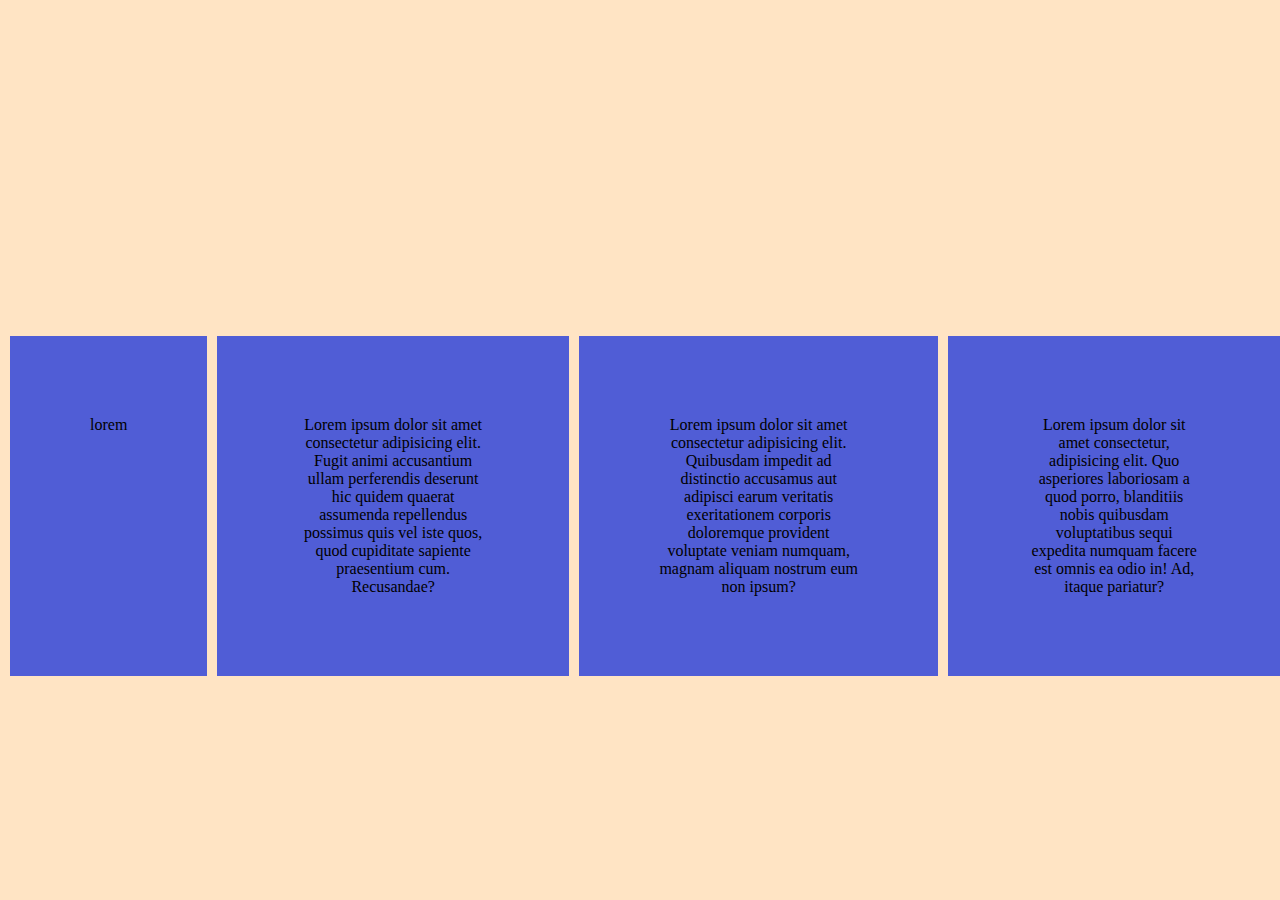
<file: exo-flex1/index.html>
<!DOCTYPE html>
<html lang="en">

<head>
  <meta charset="UTF-8">
  <meta name="viewport" content="width=device-width, initial-scale=1.0">
  <meta http-equiv="X-UA-Compatible" content="ie=edge">
  <title>Document</title>
  <link rel="stylesheet" href="./public/css/style.css">
</head>

<body>
  <section>
    <div class="flex-container">
      <div class="flex-item ">lorem</div>
      <div class="flex-item">Lorem ipsum dolor sit amet consectetur adipisicing elit. Fugit animi accusantium ullam perferendis deserunt hic quidem
        quaerat assumenda repellendus possimus quis vel iste quos, quod cupiditate sapiente praesentium cum. Recusandae?</div>
      <div class="flex-item">Lorem ipsum dolor sit amet consectetur adipisicing elit. Quibusdam impedit ad distinctio accusamus aut adipisci earum
        veritatis exeritationem corporis doloremque provident voluptate veniam numquam, magnam aliquam nostrum eum non ipsum?</div>
      <div class="flex-item">Lorem ipsum dolor sit amet consectetur, adipisicing elit. Quo asperiores laboriosam a quod porro, blanditiis nobis quibusdam
        voluptatibus sequi expedita numquam facere est omnis ea odio in! Ad, itaque pariatur?</div>
    </div>
  </section>
</body>
</html>
</file>
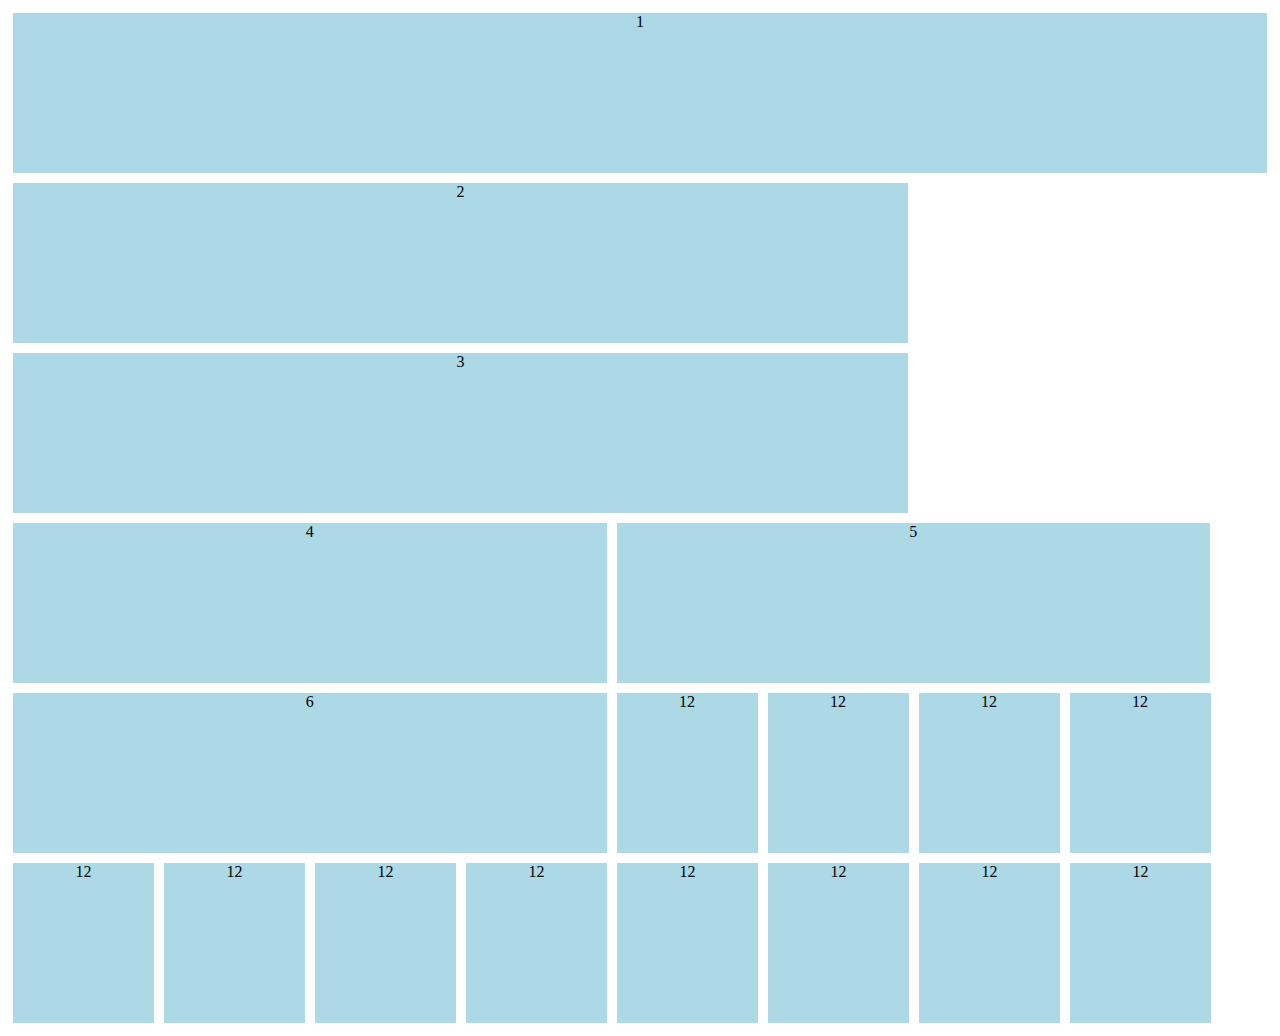
<file: exo-flex2/index.html>
<!DOCTYPE html>
<html lang="en">
<head>
    <meta charset="UTF-8">
    <meta name="viewport" content="width=device-width, initial-scale=1.0">
    <meta http-equiv="X-UA-Compatible" content="ie=edge">
    <title>Document</title>
    <link rel="stylesheet" href="./css/style.css">
</head>
<body>
    <section>
        <div class="container">
            <div class="item b1">1</div>
            <div class="item b2">2</div>
            <div class="item b2">3</div>
            <div class="item b3">4</div>
            <div class="item b3">5</div>
            <div class="item b3">6</div>
            <div class="item b12">12</div>
            <div class="item b12">12</div>
            <div class="item b12">12</div>
            <div class="item b12">12</div>
            <div class="item b12">12</div>
            <div class="item b12">12</div>
            <div class="item b12">12</div>
            <div class="item b12">12</div>
            <div class="item b12">12</div>
            <div class="item b12">12</div>
            <div class="item b12">12</div>
            <div class="item b12">12</div>

        </div>

    </section>
    
</body>
</html>
</file>
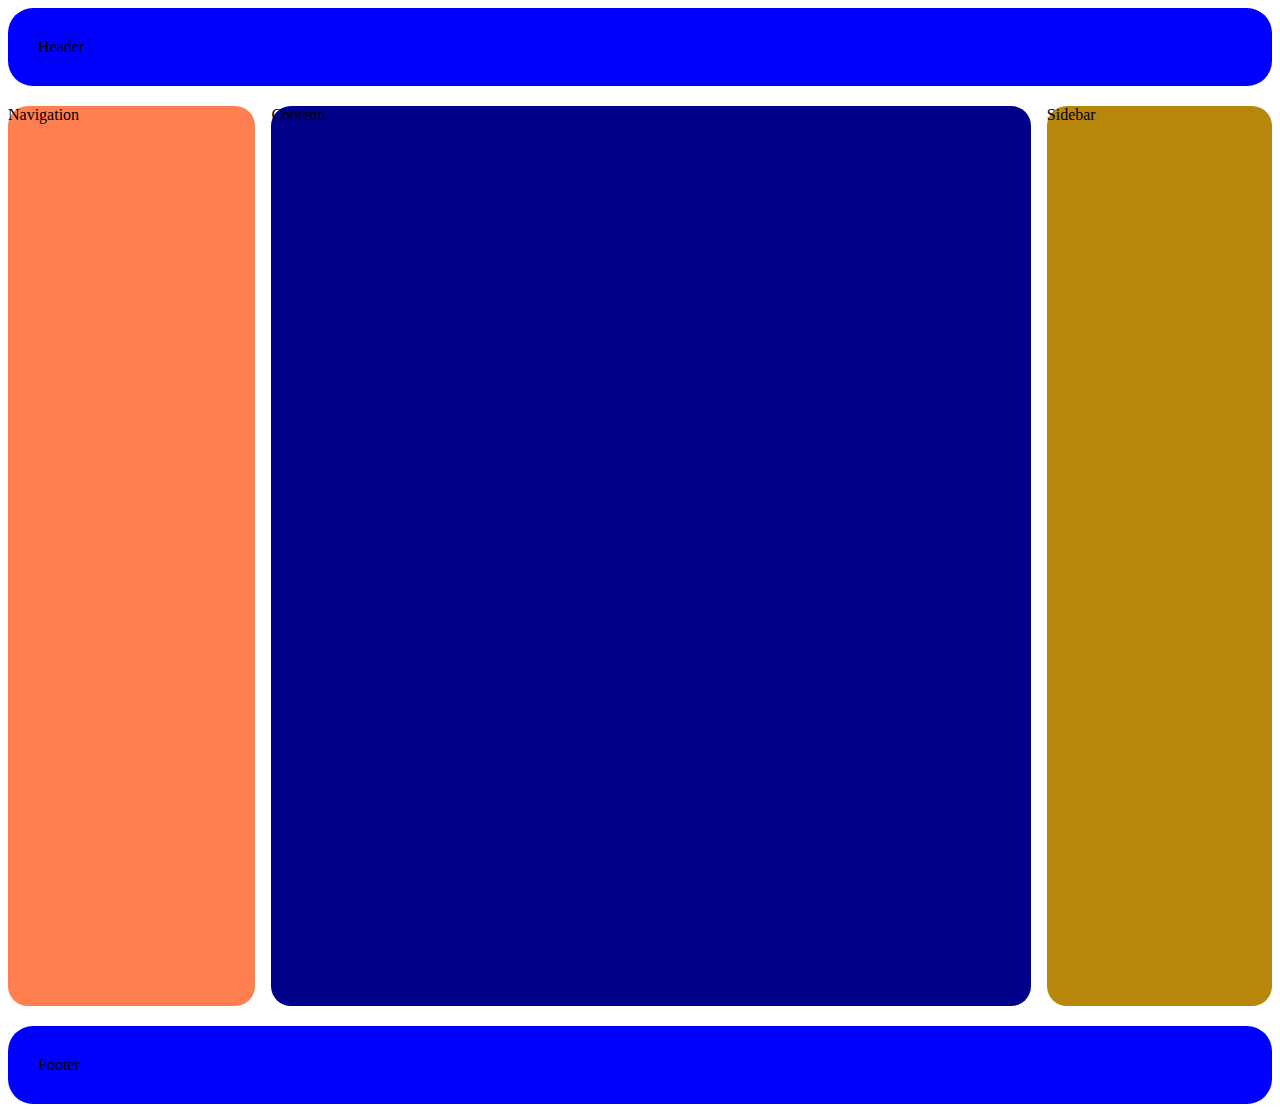
<file: exo-flex3/index.html>
<!DOCTYPE html>
<html lang="en">

<head>
    <meta charset="UTF-8">
    <meta name="viewport" content="width=device-width, initial-scale=1.0">
    <meta http-equiv="X-UA-Compatible" content="ie=edge">
    <title>Document</title>
    <link rel="stylesheet" href="css/style.css">
</head>

<body>
    <header class="header">Header</header>
    <div class="container">
        <article class="contenu">Contenu</article>
        <nav class="navigation">Navigation</nav>
        <aside class="sidebar">Sidebar</aside>
    </div>
    <footer class="footer">Footer</footer>
</body>

</html>
</file>
<file: exo-flex1/public/css/style.css>
.flex-container {
    display: flex;
    margin-top: 20rem;
}

.flex-item {
    background-color: rgb(80, 93, 214);
    text-align: center;
    margin-left: 10px;
    padding: 5rem;
    margin-top: 1rem;
    margin-bottom: 2rem;
}

body {
    padding: 0px;
    margin: 0px;
    background-color: bisque;
}
</file>
<file: exo-flex2/css/style.css>
.container {
    display:flex;
    flex-flow: wrap;
}


.item {
    display: flex;
    align-content: center;
    justify-content: center;
    margin: 5px;
    background-color: lightblue;
    height: 10rem;
}

.b1 {
    width: 1800px;
}

.b2 {
    width: 895px;
}

.b3 {
    width: 593.5px;
}

.b12 {
    width: 141px;
}
</file>
<file: exo-flex3/css/style.css>
.container {
    display: flex;
    height: 100vh;
    flex-direction: row;
}

.header {
    display: flex;
    align-items: flex-start;
    background-color: blue;
    margin-bottom: 20px;
    padding: 30px;
    border-radius: 25px;
    text-align: left;
}


.navigation {
    background-color: coral;
    order :1 ;
    flex-grow: 0.5;
    border-radius: 20px;
}

.contenu {
background-color: darkblue;
order: 2;
border-radius: 20px;
flex-grow: 2;
margin-left: 1rem;
margin-right: 1rem;
}

.sidebar {
background-color: darkgoldenrod;
order : 3;
flex-grow: 0.5;
border-radius: 20px;
}


.footer {
    display: flex;
    align-items: flex-start;
    background-color: blue;
    margin-top: 20px;
    padding: 30px;
    border-radius: 25px;
    text-align: left;
}
</file>
